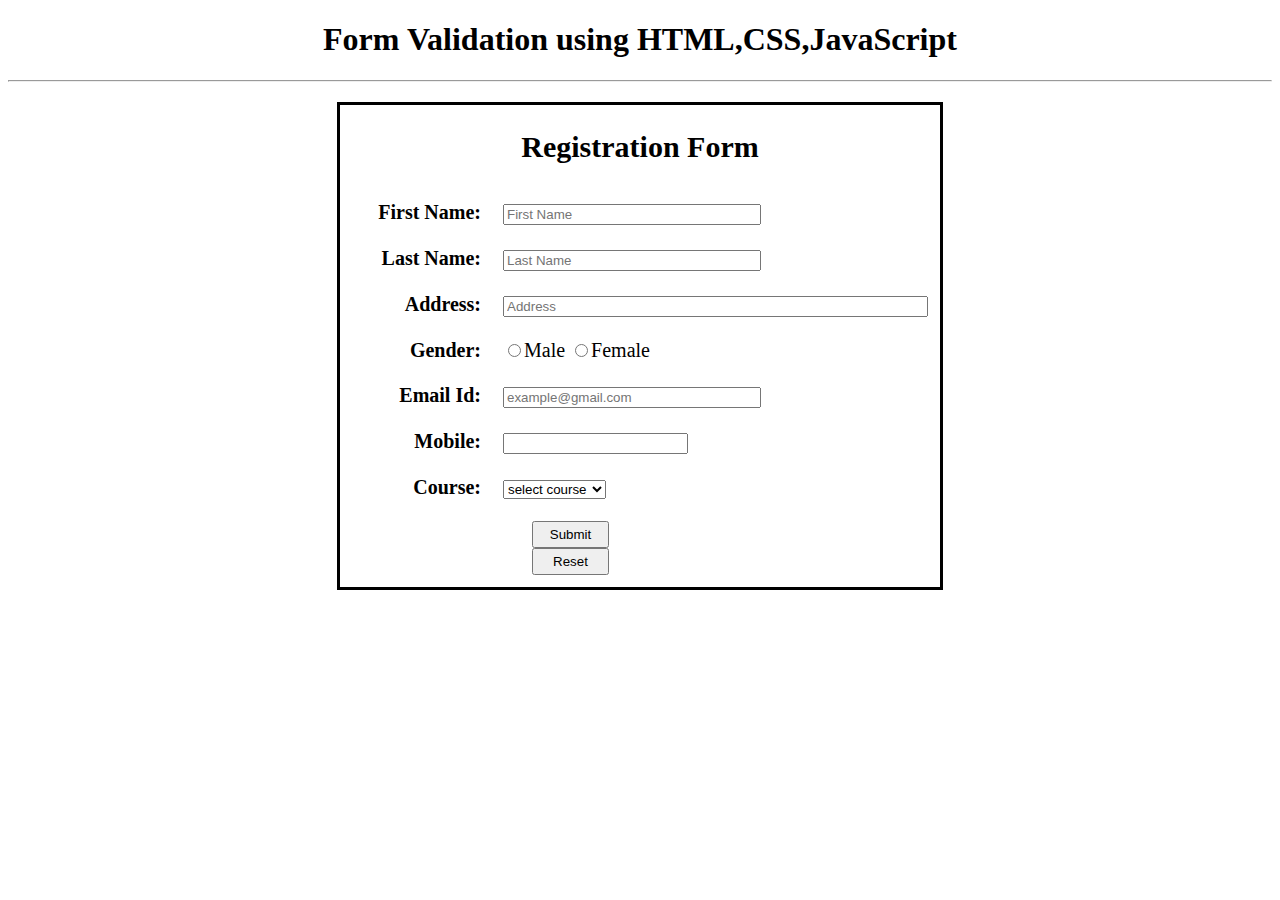
<file: src/app/navbar/register.html>
<!DOCTYPE html>    
<html>    
<head>    
    <title>Reg Form</title>    
    <style type="text/css">    
        body{    
            font-family: Calibri;    
        }    
        input[type="text"] {    
            width: 250px;    
        }    
        input[type="submit"], input[type="reset"] {    
            width: 77px;    
            height: 27px;    
            position: relative;left: 180px;    
        }    
        form{    
            text-align: center;    
            font-family: Calibri;    
            font-size: 20px;    
            border: 3px solid black;    
            width: 600px;    
            margin: 20px auto;    
        }    
        td {    
            padding: 10px;    
        }    
        td:first-child {    
            text-align: right;    
            font-weight: bold;    
        }    
        td:last-child {    
            text-align: left;    
    
    </style>    
    <script>    
        function validate() {    
            var fname = document.reg_form.fname;    
            var lname = document.reg_form.lname;    
            var address = document.reg_form.address;    
            var gender = document.reg_form.gender;    
            var email = document.reg_form.email;    
            var mobile = document.reg_form.mobile;    
            var course = document.reg_form.course;    
    
            if (fname.value.length <= 0) {    
                alert("Name is required");    
                fname.focus();    
                return false;    
            }    
            if (lname.value.length <= 0) {    
                alert("Last Name is required");    
                lname.focus();    
                return false;    
            }    
            if (address.value.length <= 0) {    
                alert("Address is required");    
                address.focus();    
                return false;    
            }    
            if (gender.value.length <= 0) {    
                alert("Gender is required");    
                gender.focus();    
                return false;    
            }    
            if (email.value.length <= 0) {    
                alert("Email Id is required");    
                email.focus();    
                return false;    
            }    
            if (mobile.value.length <= 0) {    
                alert("Mobile number is required");    
                mobile.focus();    
                return false;    
            }    
            if (course.value == "select course") {    
                alert("Course is required");    
                course.focus();    
                return false;    
            }    
            return false;    
        }    
    </script>    
</head>    
<body>    
    <center><h1>Form Validation using HTML,CSS,JavaScript</h1></center>    
    <hr>    
    <form method="" action="" name="reg_form" onsubmit="return validate()">    
        <h2>Registration Form</h2>    
        <table>    
            <tr>    
                <td><label>First Name: </label></td>    
                <td>    
                    <input type="text" name="fname" placeholder="First Name">    
                </td>    
            </tr>    
            <tr>    
                <td><label>Last Name: </label></td>    
                <td>    
                    <input type="text" name="lname" placeholder="Last Name">    
                </td>    
            </tr>    
            <tr>    
                <td><label>Address: </label></td>    
                <td>    
                    <input type="textarea" size="50" name="address" placeholder="Address">    
                </td>    
            </tr>    
            <tr>    
                <td><label>Gender: </label></td>    
                <td>    
                    <input type="radio" name="gender" value="male">Male    
                    <input type="radio" name="gender" value="femele">Female    
                </td>    
            </tr>    
            <tr>    
                <td><label>Email Id: </label></td>    
                <td>    
                    <input type="text" name="email" placeholder="example@gmail.com">    
                </td>    
            </tr>    
            <tr>    
                <td><label>Mobile: </label></td>    
                <td>    
                    <input type="number" name="mobile">    
                </td>    
            </tr>    
            <tr>    
            <td><label>Course: </label></td>    
                <td>    
                    <select name="course">    
                        <option value="select course">select course</option>    
                        <option value="HTML">HTML</option>    
                        <option value="CSS">CSS</option>    
                        <option value="JavaScript">JAVASCRIPT</option>    
                        <option value="Java">JAVA</option>    
                    </select>    
                </td>    
            </tr>    
            <tr>    
                <td>    
                    <input type="submit" name="submit" value="Submit">    
                    <input type="reset" name="reset" value="Reset">    
                </td>    
            </tr>             
        </table>    
    </form>    
</body>    
</html>
</file>
